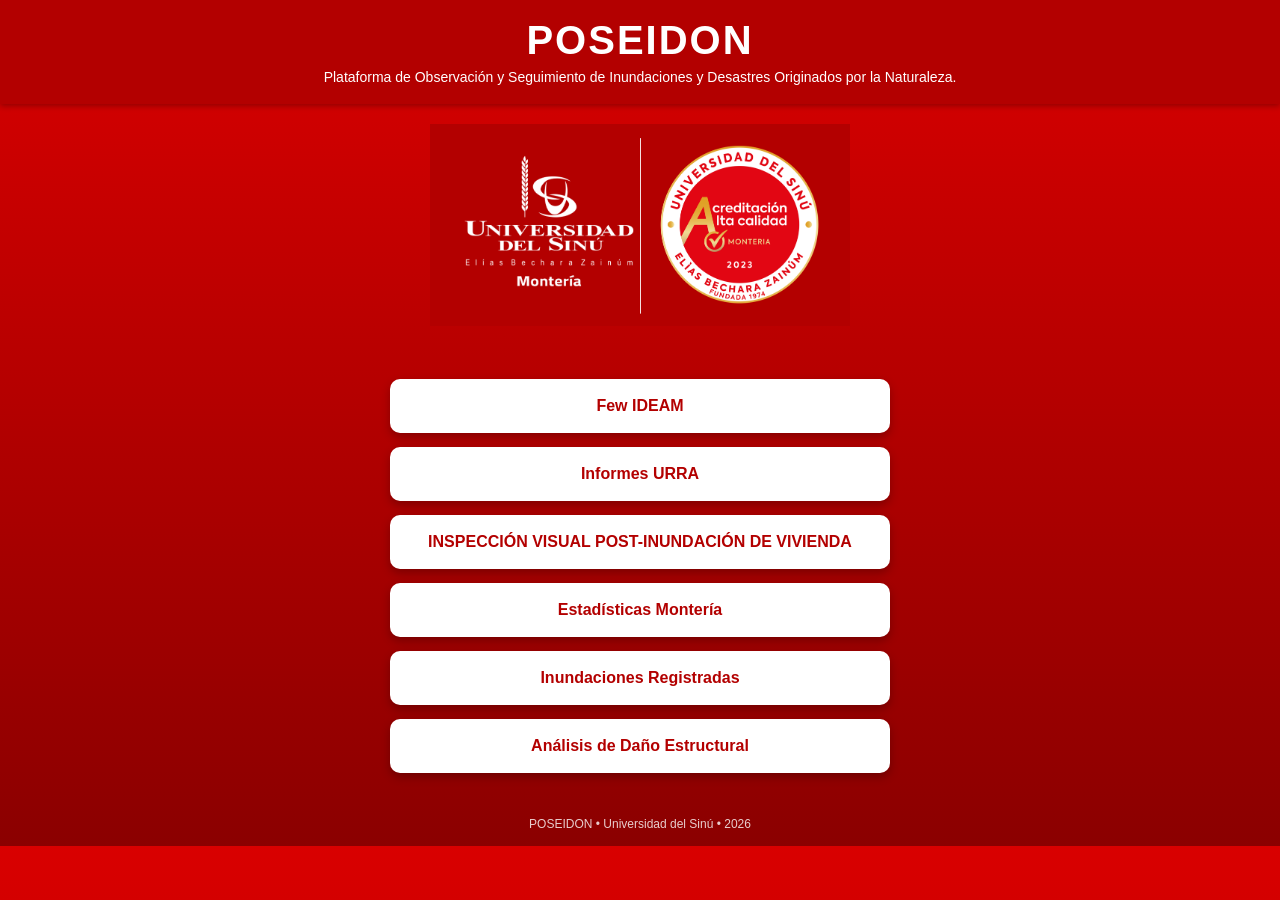
<file: index.html>
<!DOCTYPE html>
<html lang="es">
<head>
    <!-- Google tag (gtag.js) -->
<script async src="https://www.googletagmanager.com/gtag/js?id=G-ZBVWW1PEXW"></script>
<script>
  window.dataLayer = window.dataLayer || [];
  function gtag(){dataLayer.push(arguments);}
  gtag('js', new Date());

  gtag('config', 'G-ZBVWW1PEXW');
</script>
<link rel="icon" href="favicon.ico" type="image/x-icon">
<meta charset="UTF-8">
<title>POSEIDON - Plataforma de Observación de Inundaciones</title>
<meta name="description" content="Plataforma de Observación y Seguimiento de Inundaciones y Desastres Originados por Naturaleza - POSEIDON">
<meta name="viewport" content="width=device-width, initial-scale=1.0">


<style>
body{
    margin:0;
    font-family: Arial, sans-serif;
    background: linear-gradient(180deg,#d90000,#8b0000);
    color:white;
}

/* HEADER */
.header{
    background:#b30000;
    padding:18px 15px;
    text-align:center;
    box-shadow:0 2px 6px rgba(0,0,0,0.3);
}

.titulo{
  font-size: 40px;
  font-weight: bold;
  letter-spacing: 2px;
  margin-bottom: 5px;
}

.subtitulo{
  font-size: 14px;
  white-space: normal;
  word-break: break-word;
  max-width: 95%;
  margin: auto;
  line-height: 1.3;
}


/* LOGO */
.logo-container{ 
    text-align:center;
    padding:20px 10px; 
}

.logo-container img{
    max-width:420px;
    width:90%;
}

/* CONTENIDO */
.container{
    padding:15px;
    max-width:500px;
    margin:auto;
}

/* BOTONES */
.btn{
    display:block;
    background:#ffffff;
    color:#b30000;
    text-decoration:none;
    padding:18px;
    margin:14px 0;
    border-radius:10px;
    text-align:center;
    font-weight:bold;
    font-size:16px;
    box-shadow:0 4px 10px rgba(0,0,0,0.25);
    transition:0.2s;
}

.btn:hover{
    transform:scale(1.02);
    background:#ffe5e5;
}

/* FOOTER */
.footer{
    text-align:center;
    font-size:12px;
    padding:15px;
    opacity:0.8;
}
</style>
</head>

<body>

<div class="header">
  <div class="titulo">POSEIDON</div>
  <div class="subtitulo">
    Plataforma de Observación y Seguimiento de Inundaciones y Desastres Originados por la Naturaleza.
  </div>
</div>



<div class="logo-container">
<img src="logo_unisinu.png" alt="Universidad del Sinú">
</div>

<div class="container">

<a class="btn" href="https://fews.ideam.gov.co/visorfews/nacional/estacion" target="_blank"
onclick="track('FEW IDEAM')">
Few IDEAM
</a>

<a class="btn" href="https://urra.com.co/informe-de-hidrologia/" target="_blank"
onclick="track('Informes URRA')">
Informes URRA
</a>

<a class="btn" href="login/login.html"
onclick="track('CAP')">
INSPECCIÓN VISUAL POST-INUNDACIÓN DE VIVIENDA
</a>

<a class="btn" href="https://monteria-inundacion.onrender.com/" target="_blank"
onclick="track('Estadisticas Monteria')">
Estadísticas Montería
</a>

<a class="btn" href="https://poseidon.unisinu.edu.co/" target="_blank"
onclick="track('Inundaciones Registradas')">
Inundaciones Registradas
</a>

<a class="btn" href="https://forms.gle/RzNw7XtvVHqPYfHu9" target="_blank"
onclick="track('Analisis Danio')">
Análisis de Daño Estructural
</a>


</div>

<div class="footer">
POSEIDON • Universidad del Sinú • 2026
</div>
<script>
function track(nombre){
  gtag('event', 'click_boton', {
    event_category: 'botones',
    event_label: nombre,
    transport_type: 'beacon'
  });
}
</script>

</body>
</html>
</file>
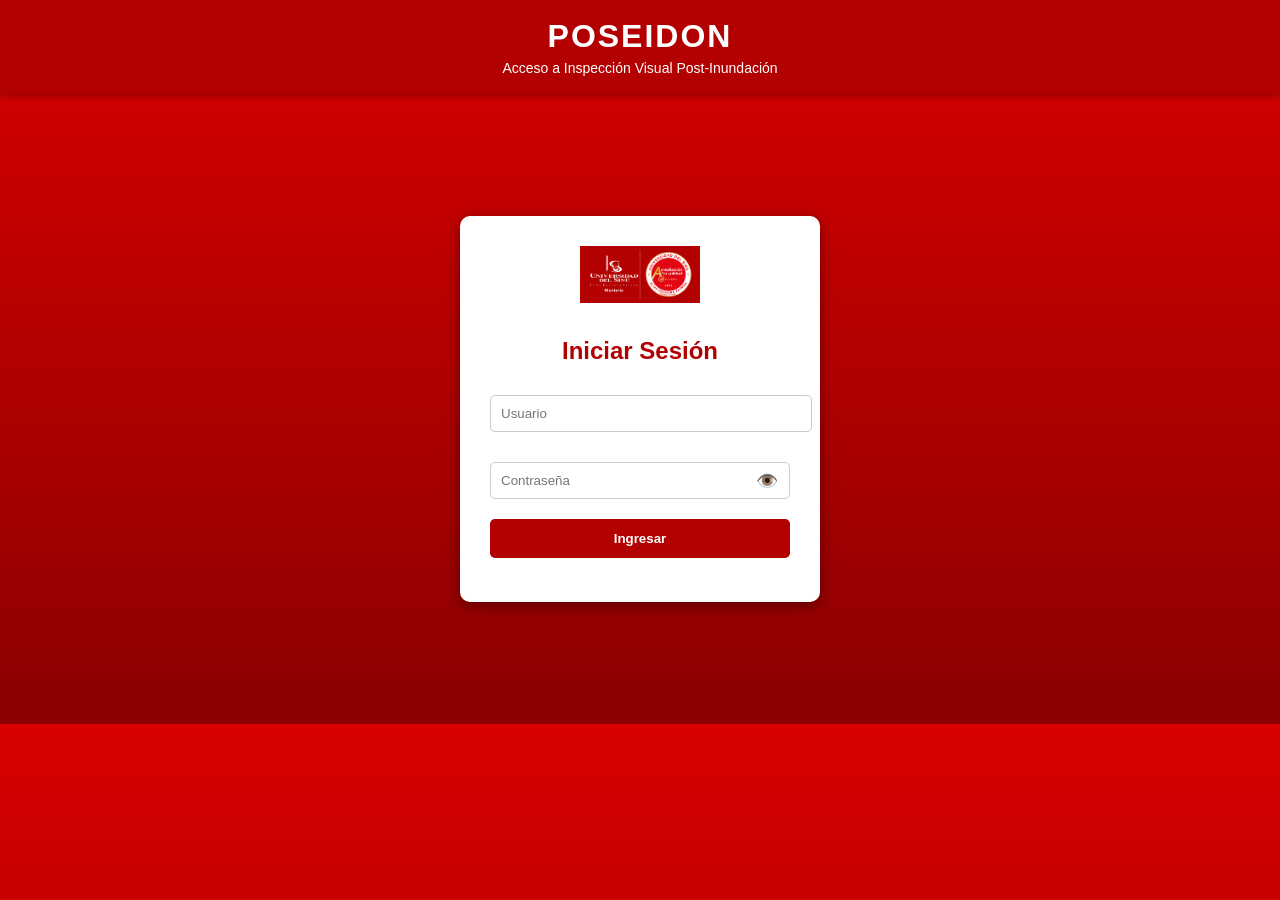
<file: login/login.html>
<!doctype html>
<html lang="es">
  <head>
    <meta charset="UTF-8" />
    <title>POSEIDON - Acceso</title>
    <meta name="viewport" content="width=device-width, initial-scale=1.0" />

    <link rel="stylesheet" href="styles.css" />
  </head>

  <body>
    <div class="header">
      <div class="titulo">POSEIDON</div>
      <div class="subtitulo">Acceso a Inspección Visual Post-Inundación</div>
    </div>

    <div class="container">
      <div class="login-box">
        <img src="../logo_unisinu.png" class="logo" />

        <h2>Iniciar Sesión</h2>

        <input type="text" id="user" placeholder="Usuario" />

        <div class="password-container">
          <input type="password" id="pass" placeholder="Contraseña" />
          <span onclick="togglePassword()" id="eye" class="eye">👁️</span>
        </div>

        <button onclick="login()">Ingresar</button>

        <p id="error" class="error"></p>
      </div>
    </div>

    <script src="login.js"></script>
  </body>
</html>
</file>
<file: login/styles.css>
body {
  margin: 0;
  font-family: Arial, sans-serif;
  background: linear-gradient(180deg, #d90000, #8b0000);
  color: white;
}

/* HEADER */
.header {
  background: #b30000;
  padding: 18px 15px;
  text-align: center;
  box-shadow: 0 2px 6px rgba(0, 0, 0, 0.3);
}

.titulo {
  font-size: 32px;
  font-weight: bold;
  letter-spacing: 2px;
}

.subtitulo {
  font-size: 14px;
  margin-top: 5px;
}

/* CONTENEDOR */
.container {
  display: flex;
  justify-content: center;
  align-items: center;
  height: 70vh;
}

/* LOGIN BOX */
.login-box {
  background: #ffffff;
  color: #b30000;
  padding: 30px;
  border-radius: 10px;
  width: 300px;
  text-align: center;
  box-shadow: 0 4px 15px rgba(0, 0, 0, 0.4);
}

/* LOGO */
.logo {
  width: 120px;
  margin-bottom: 10px;
}

/* INPUTS */
input {
  width: 100%;
  padding: 10px;
  margin: 10px 0;
  border: 1px solid #ccc;
  border-radius: 5px;
}

/* BOTÓN */
button {
  width: 100%;
  padding: 12px;
  background: #b30000;
  color: white;
  border: none;
  border-radius: 5px;
  font-weight: bold;
  cursor: pointer;
  transition: 0.2s;
}

button:hover {
  background: #8b0000;
}

/* ERROR */
.error {
  margin-top: 10px;
  color: red;
  font-size: 14px;
}

.password-container{
  position: relative;
  width: 100%;
  margin: 10px 0;
}

.password-container input{
  width: 100%;
  padding: 10px 40px 10px 10px; /* espacio para el icono */ 
  border: 1px solid #ccc;
  border-radius: 5px;
  box-sizing: border-box;
}

.eye{
  position: absolute;
  right: 12px;
  top: 50%;
  transform: translateY(-50%);
  cursor: pointer;
  font-size: 18px;
  color: #555;
  user-select: none;
}

.eye:hover{
  color: #b30000;
}
</file>
